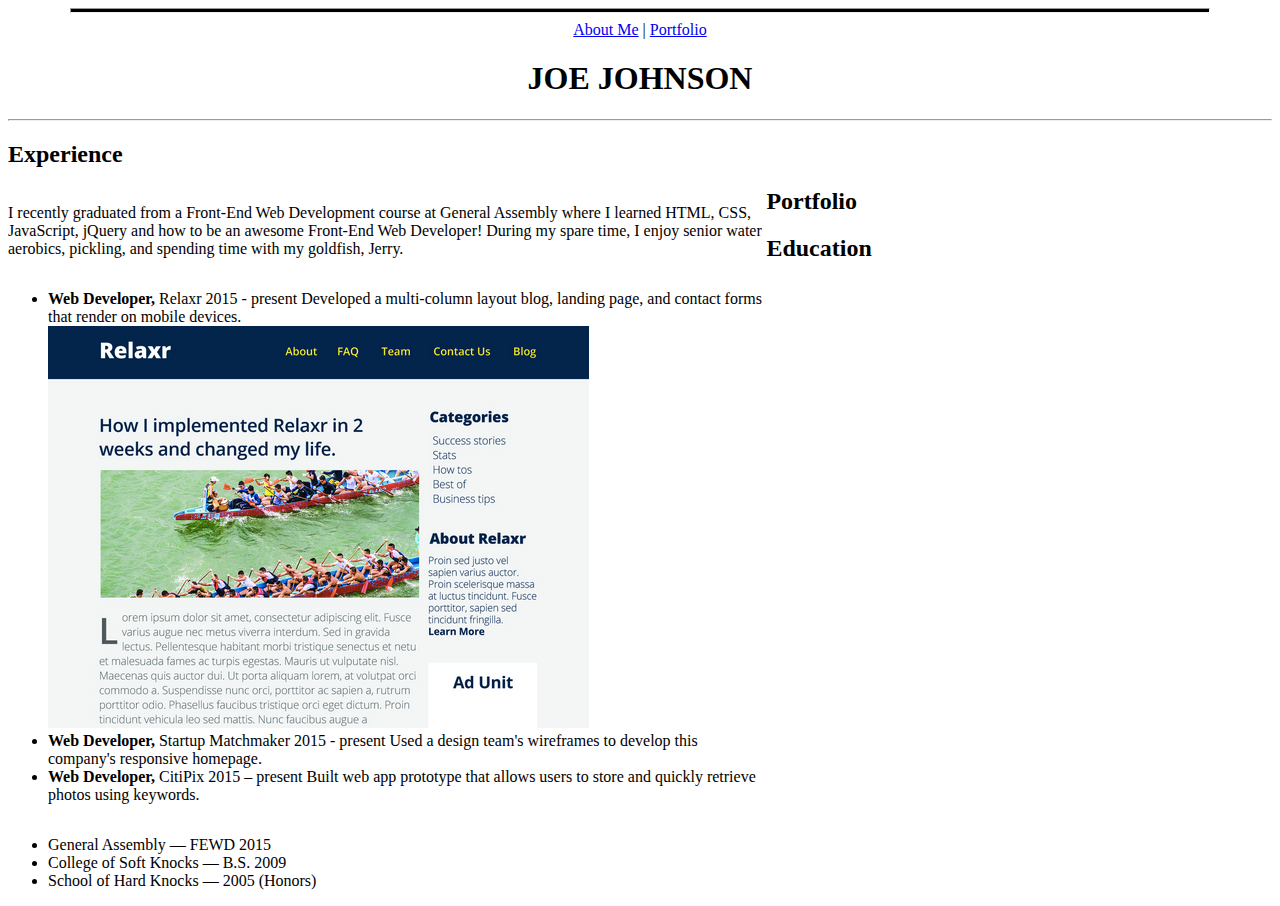
<file: index.html>
<!DOCTYPE html>
<html lang="en">
<head>
	<meta charset="UTF-8">
	<title>Joe Johnson | Portfolio </title>
	<link rel="stylesheet" type="text/css" href="css/styles.css">

</head>

<body>
<hr class="thickborder">
	<nav> <a href="about.html">About Me</a> | <a href="index.html">Portfolio</a> </nav>
	<h1>JOE JOHNSON</h1>
<hr>
	<h2>Experience</h2>
	<section>
		<p>
			 I recently graduated from a Front-End Web Development course at General Assembly where I learned HTML, CSS, JavaScript, jQuery and how to be an awesome Front-End Web Developer! During my spare time, I enjoy senior water aerobics, pickling, and spending time with my goldfish, Jerry.
		</p>

	</section>

	<h2>Portfolio</h2>
	<section>
		<ul>
			<li><b>Web Developer,</b> Relaxr 2015 - present
			Developed a multi-column layout blog, landing page, and contact forms that render on mobile devices.</li>
			<img src="images/relaxr_deliverable.png" alt="Relaxr Deliverable">

			<li><b>Web Developer,</b> Startup Matchmaker 2015 - present
			Used a design team's wireframes to develop this company's responsive homepage.</li>

			<li><b>Web Developer,</b> CitiPix 2015 – present
			Built web app prototype that allows users to store and quickly retrieve photos using keywords.</li>
		</ul>
	</section>

	<h2>Education</h2>
	<section>
		<ul>
			
			<li>General Assembly — FEWD 2015</li>
			<li>College of Soft Knocks — B.S. 2009</li>
			<li>School of Hard Knocks — 2005 (Honors)</li>

		</ul>
	</section>

	
</body>
</html>
</file>
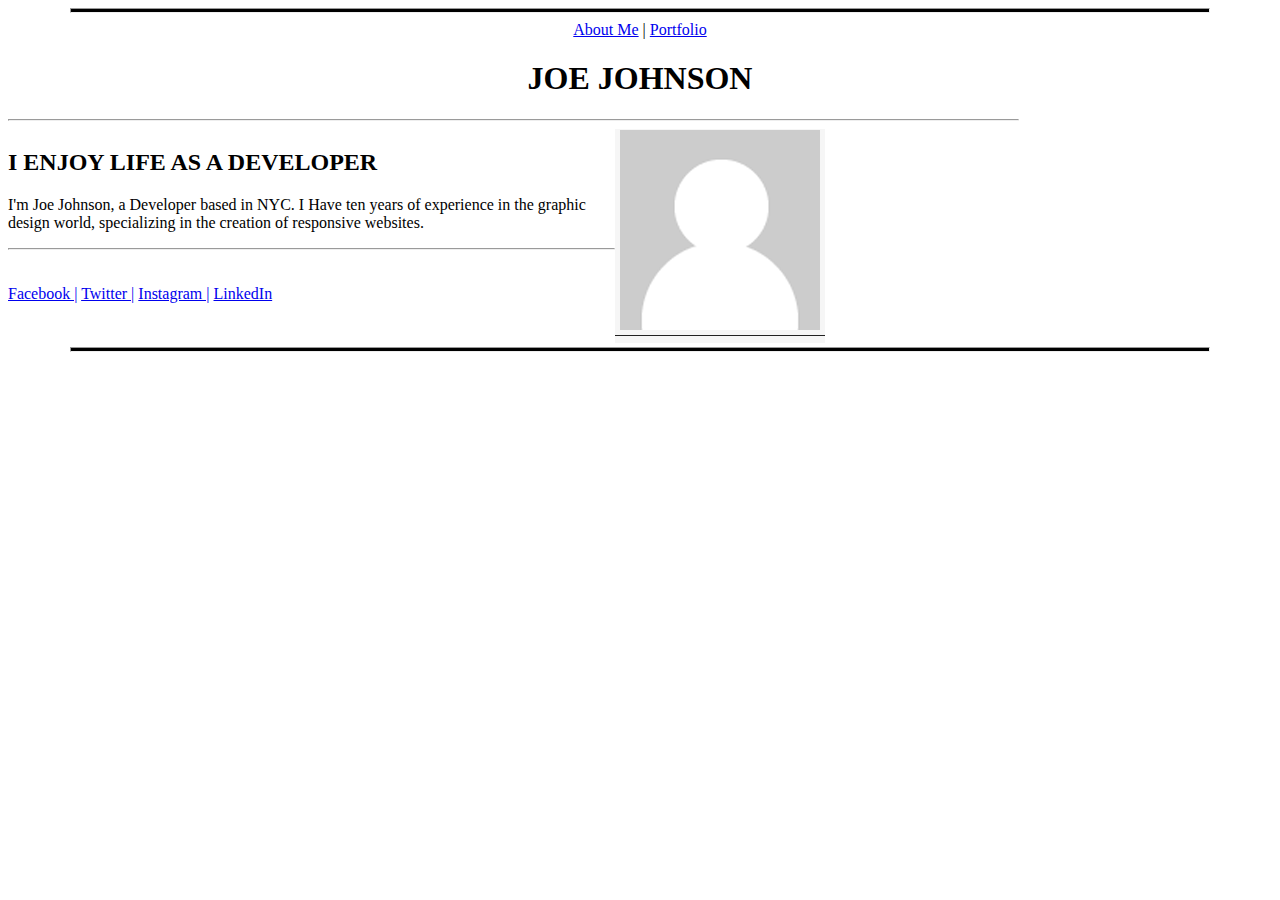
<file: about.html>
<!DOCTYPE html>
<html lang="en">
<head>
	<meta charset="UTF-8">
	<title>ABOUT ME PAGE</title>
	<link rel="stylesheet" type="text/css" href="css/styles.css">
	
</head>
<body>
	<hr class="thickborder">
	<nav> <a href="about.html">About Me</a> | <a href="index.html">Portfolio</a> </nav>
	<h1>JOE JOHNSON</h1>
	
	<main>
	<hr>
	<section>
		<h2>I ENJOY LIFE AS A DEVELOPER</h2>
		<p>
			I'm Joe Johnson, a Developer based in NYC. I Have ten years of experience in the graphic design world, specializing in the creation of responsive websites.
		</p>
		<hr>
	</section>
	<aside>
		<img src="images/photo.png" alt="About Me">
	</aside>
	</main>
	<footer>
		<p>
			<a href="https://www.facebook.com/"alt="Facebook">Facebook |</a>
			<a href="https://twitter.com/"alt="Twitter">Twitter |</a>
			<a href="https://www.linkedin.com/"alt="Instagram">Instagram |</a>
			<a href="https://www.instagram.com/"alt="LinkedIn">LinkedIn</a>
		</p>
		<hr class="thickborder">
	</footer>
</body>
</html>
</file>
<file: css/styles.css>
body{
	background-color: 
}

nav{
	text-align: center;
}

h1{
	text-align: center;
}

.thickborder{
	height: 3px;
	background-color: #000000;
	width: 90%;
}

section{
	width:60%;
	float:left;
}

aside{

	width:40%;
	float: right;
}

main{

	min-height: 150px;
	width:80%;
	
}
</file>
